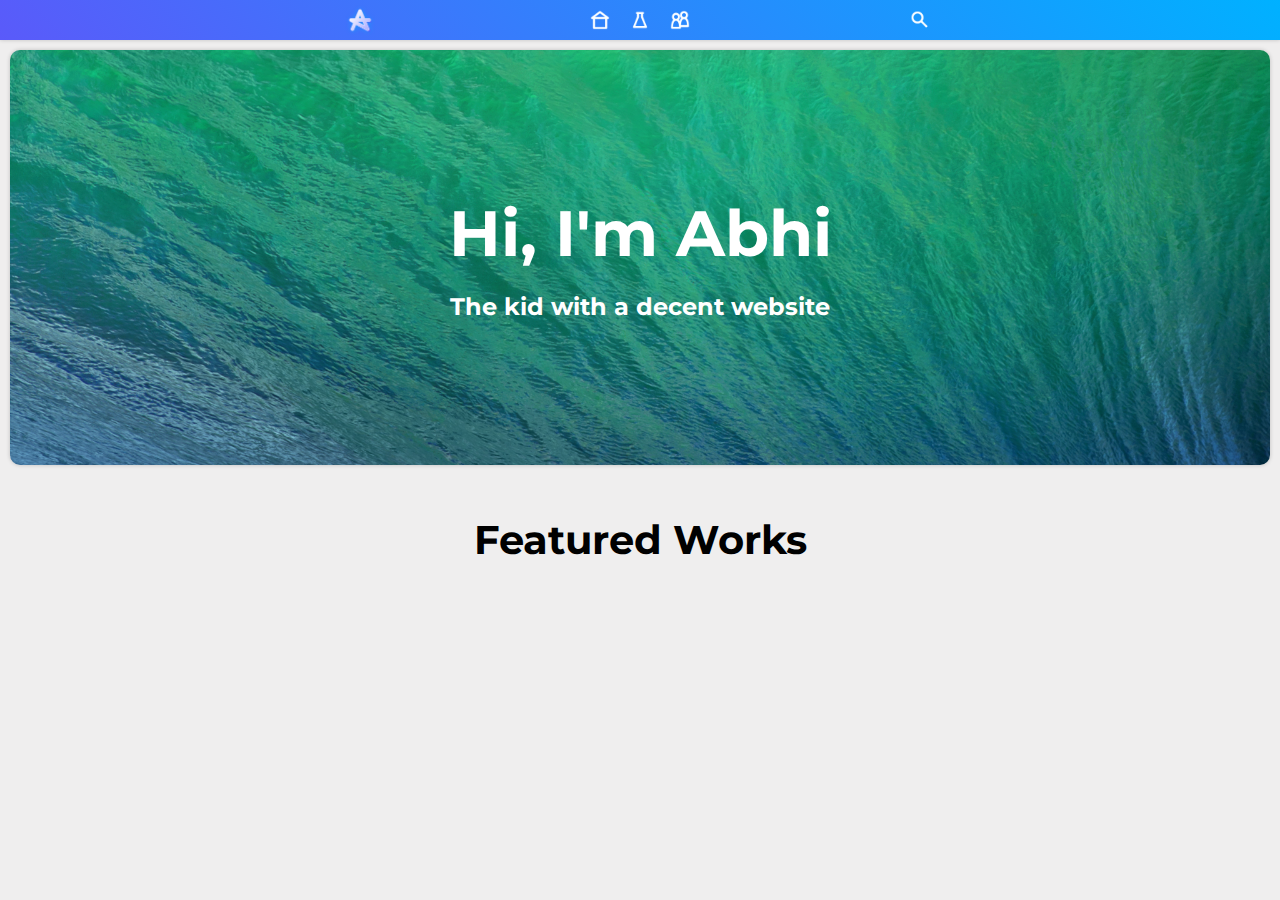
<file: index.html>
<html>
    <head>
        <link rel="stylesheet" type="text/css" href="/assets/styles/server.min.css">
        <meta name='viewport' content='width=device-width, initial-scale=1.0, maximum-scale=1.0, user-scalable=0'>
        <script src="/assets/scripts/server.min.js"></script>
        <link rel="icon" type="image/png" sizes="32x32" href="/favicon-32x32.png">
        
        <title>CoolAbhi1290</title>
    </head>
    <body>
        <section class="hero-center blunt-start blunt-end scrolling-bg cover full-width half-height" style="background-image: url('/assets/backgrounds/wave.jpg');">
            <h1 class="white bold">Hi, I'm Abhi</h1>
            <h6 class="white bold">The kid with a decent website</h6>
        </section>
        
        <section class="seperator"></section>
        
        <section class="centerize">
            <h4>Featured Works</h4>
        </section>
        
        <section class="seperator"></section>
        
        <section class="card-collection">
            
        </section>
        
        <embed src="/assets/embeds/navbar/navbar.html" id="nav-bar">
    </body>
</html>
</file>
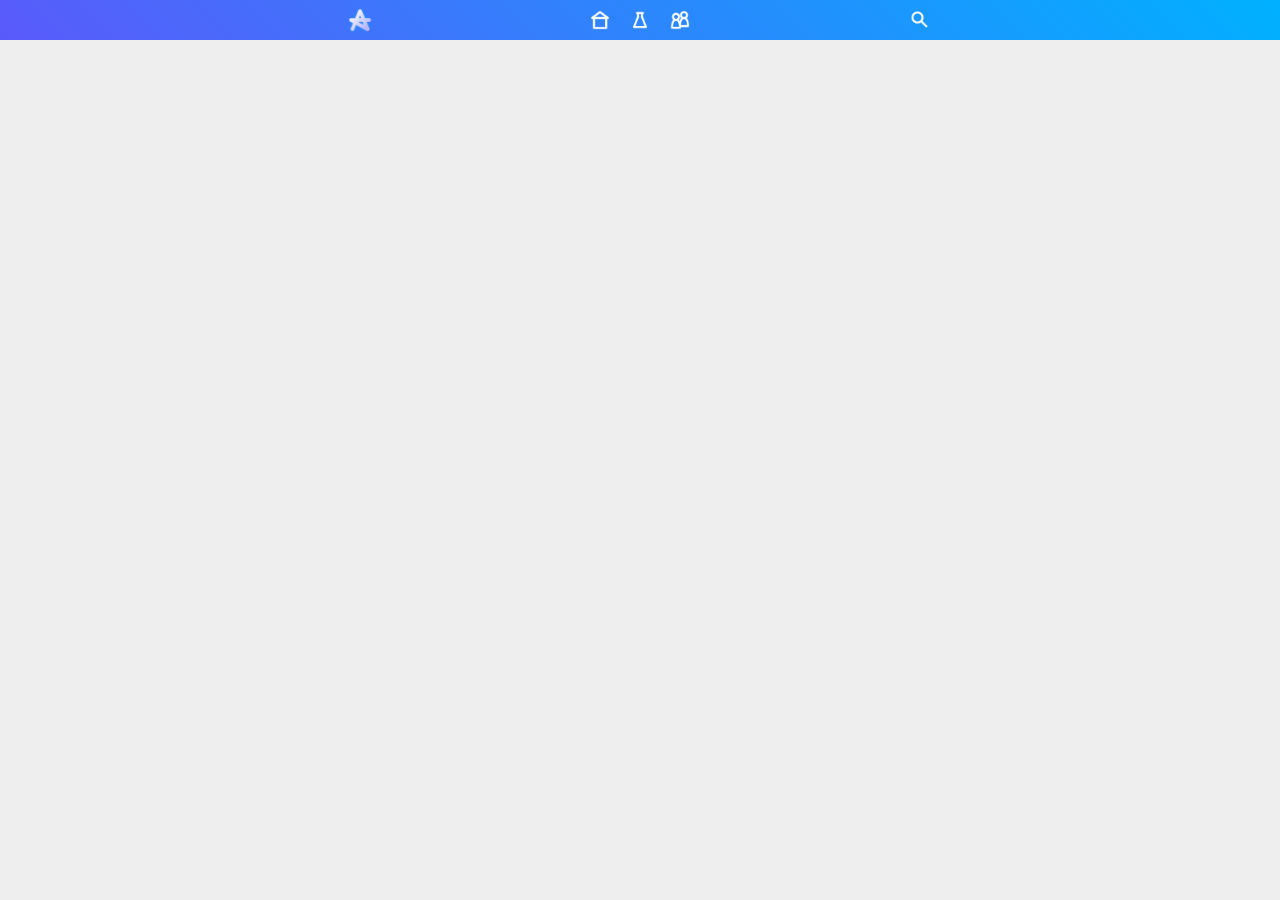
<file: assets/embeds/navbar/navbar.html>
<html>
    <head>
        <link rel="stylesheet" type="text/css" href="navbar.min.css">
        <script src="navbar.min.js"></script>
        <meta name='viewport' content='width=device-width, initial-scale=1.0, maximum-scale=1.0, user-scalable=0'>
    </head>
    <body>
        <header id="nav-bar-main-header">
            <div id="nav-bar-width">
                <div id="nav-bar-left-align">
                    <a class="clean" id="logo-link" target="_parent" href="/">
                        <img id="logo-link-image" src="/assets/logos/cooolabhi1290-transparent.png">
                    </a>
                    <a class="clean" target="_parent" href="/" id="logo-text">CoolAbhi1290</a>
                </div>
                <div id="nav-bar-middle-align">
                    <a href="/" target="_parent" class="clean clickable-main-link">
                        <img class="clickable-main-link-icon" src="/assets/icons/home-white.png">
                        <span class="clickable-main-link-text">Home</span>
                    </a>
                    <a href="/projects/" target="_parent" class="clean clickable-main-link">
                        <img class="clickable-main-link-icon" src="/assets/icons/projects-white.png">
                        <span class="clickable-main-link-text">Projects</span>
                    </a>
                    <a href="/social/" target="_parent" class="clean clickable-main-link">
                        <img class="clickable-main-link-icon" src="/assets/icons/people-white.png">
                        <span class="clickable-main-link-text">Social</span>
                    </a>
                </div>
                <div id="nav-bar-right-align">
                    <a target="_parent" href="/search/" id="search-button-link">
                        <input type="image" class="clean" id="search-button" src="/assets/icons/search-white.png">
                    </a>
                    <input placeholder="Type to search..." type="text" class="clean" id="search-box">
                </div>
            </div>
        </header>
    </body>
</html>
</file>
<file: assets/styles/server.min.css>
@import url("https://fonts.googleapis.com/css?family=Montserrat");@import url("https://fonts.googleapis.com/css?family=Roboto");@import url("definitions.min.css");@import url("general.min.css");@import url("embeds.min.css");@import url("texts.min.css");@import url("inputs.min.css");@import url("sections.min.css");@import url("images.min.css");@import url("spacers.min.css");
</file>
<file: assets/embeds/navbar/navbar.min.css>
@import url("/assets/styles/server.min.css");body{margin:0;padding:0;overflow:hidden}#nav-bar-main-header{background:var(--focus-gradient);display:-webkit-box;display:-webkit-flex;display:-moz-box;display:-ms-flexbox;display:flex;-webkit-align-content:center;-ms-flex-line-pack:center;align-content:center;-webkit-box-pack:center;-webkit-justify-content:center;-moz-box-pack:center;-ms-flex-pack:center;justify-content:center}#nav-bar-width{width:100%;height:40px;display:-webkit-box;display:-webkit-flex;display:-moz-box;display:-ms-flexbox;display:flex;-webkit-box-orient:horizontal;-webkit-box-direction:normal;-webkit-flex-direction:row;-moz-box-orient:horizontal;-moz-box-direction:normal;-ms-flex-direction:row;flex-direction:row;max-width:var(--max-width)}#nav-bar-left-align{float:left;height:100%;margin-left:5px;display:-webkit-box;display:-webkit-flex;display:-moz-box;display:-ms-flexbox;display:flex;-webkit-box-align:center;-webkit-align-items:center;-moz-box-align:center;-ms-flex-align:center;align-items:center;-webkit-box-orient:horizontal;-webkit-box-direction:normal;-webkit-flex-direction:row;-moz-box-orient:horizontal;-moz-box-direction:normal;-ms-flex-direction:row;flex-direction:row}#nav-bar-right-align{float:right;height:100%;margin-right:10px;display:-webkit-box;display:-webkit-flex;display:-moz-box;display:-ms-flexbox;display:flex;-webkit-box-align:center;-webkit-align-items:center;-moz-box-align:center;-ms-flex-align:center;align-items:center;-webkit-box-orient:horizontal;-webkit-box-direction:reverse;-webkit-flex-direction:row-reverse;-moz-box-orient:horizontal;-moz-box-direction:reverse;-ms-flex-direction:row-reverse;flex-direction:row-reverse}#center-links{margin:auto;display:block;width:100px;height:100%}#logo-link{z-index:1;padding-right:5px}#logo-link-image{width:30px}#logo-text{color:white;font-weight:bold;opacity:0;padding:0;font-size:0;-webkit-transform:translateX(-40px);-moz-transform:translateX(-40px);-ms-transform:translateX(-40px);-o-transform:translateX(-40px);transform:translateX(-40px)}#search-button{height:20px;margin:0;padding:0 0 0 10px}#search-box{background-color:var(--dark-blue0-translucent0);display:none;width:0;padding:0;margin-left:0;color:white}#nav-bar-middle-align{width:10px;-webkit-box-flex:1;-webkit-flex:1;-moz-box-flex:1;-ms-flex:1;flex:1;-webkit-box-align:center;-webkit-align-items:center;-moz-box-align:center;-ms-flex-align:center;align-items:center;display:-webkit-box;display:-webkit-flex;display:-moz-box;display:-ms-flexbox;display:flex;-webkit-box-pack:center;-webkit-justify-content:center;-moz-box-pack:center;-ms-flex-pack:center;justify-content:center}.clickable-main-link-icon{width:20px}.main-link-selected .clickable-main-link-icon{-webkit-transform:translateY(2px);-moz-transform:translateY(2px);-ms-transform:translateY(2px);-o-transform:translateY(2px);transform:translateY(2px)}.main-link-selected{border-bottom:4px var(--off-white1) solid}.clickable-main-link-text,.clickable-main-link:focus-within>.clickable-main-link-text{font-size:0;color:white;opacity:0;-webkit-transform:translateX(-20px) translateY(2px);-moz-transform:translateX(-20px) translateY(2px);-ms-transform:translateX(-20px) translateY(2px);-o-transform:translateX(-20px) translateY(2px);transform:translateX(-20px) translateY(2px);margin-left:0}.clickable-main-link{display:-webkit-box;display:-webkit-flex;display:-moz-box;display:-ms-flexbox;display:flex;-webkit-box-align:center;-webkit-align-items:center;-moz-box-align:center;-ms-flex-align:center;align-items:center;-webkit-box-pack:center;-webkit-justify-content:center;-moz-box-pack:center;-ms-flex-pack:center;justify-content:center;padding:10px;height:40px;-webkit-box-sizing:border-box;-moz-box-sizing:border-box;box-sizing:border-box}.clickable-main-link:hover{background-color:var(--dark-blue0-translucent0)}.clickable-main-link:focus-within{background:0}@media(max-width:199px){.clickable-main-link{display:none}}@media(min-width:360px){.clickable-main-link:hover>.clickable-main-link-text{font-size:var(--font-size1);opacity:1;-webkit-transform:translateX(0);-moz-transform:translateX(0);-ms-transform:translateX(0);-o-transform:translateX(0);transform:translateX(0);margin-left:5px}#nav-bar-left-align:hover>#logo-text{font-size:var(--font-size0);-webkit-transform:translateX(0);-moz-transform:translateX(0);-ms-transform:translateX(0);-o-transform:translateX(0);transform:translateX(0);opacity:1;padding:5px 10px 5px 5px}.clickable-main-link.main-link-selected:hover>.clickable-main-link-text{-webkit-transform:translateX(0) translateY(2px);-moz-transform:translateX(0) translateY(2px);-ms-transform:translateX(0) translateY(2px);-o-transform:translateX(0) translateY(2px);transform:translateX(0) translateY(2px)}#nav-bar-right-align:hover>#search-box,#nav-bar-right-align:focus-within>#search-box{width:160px;margin-left:10px;padding:10px}}
</file>
